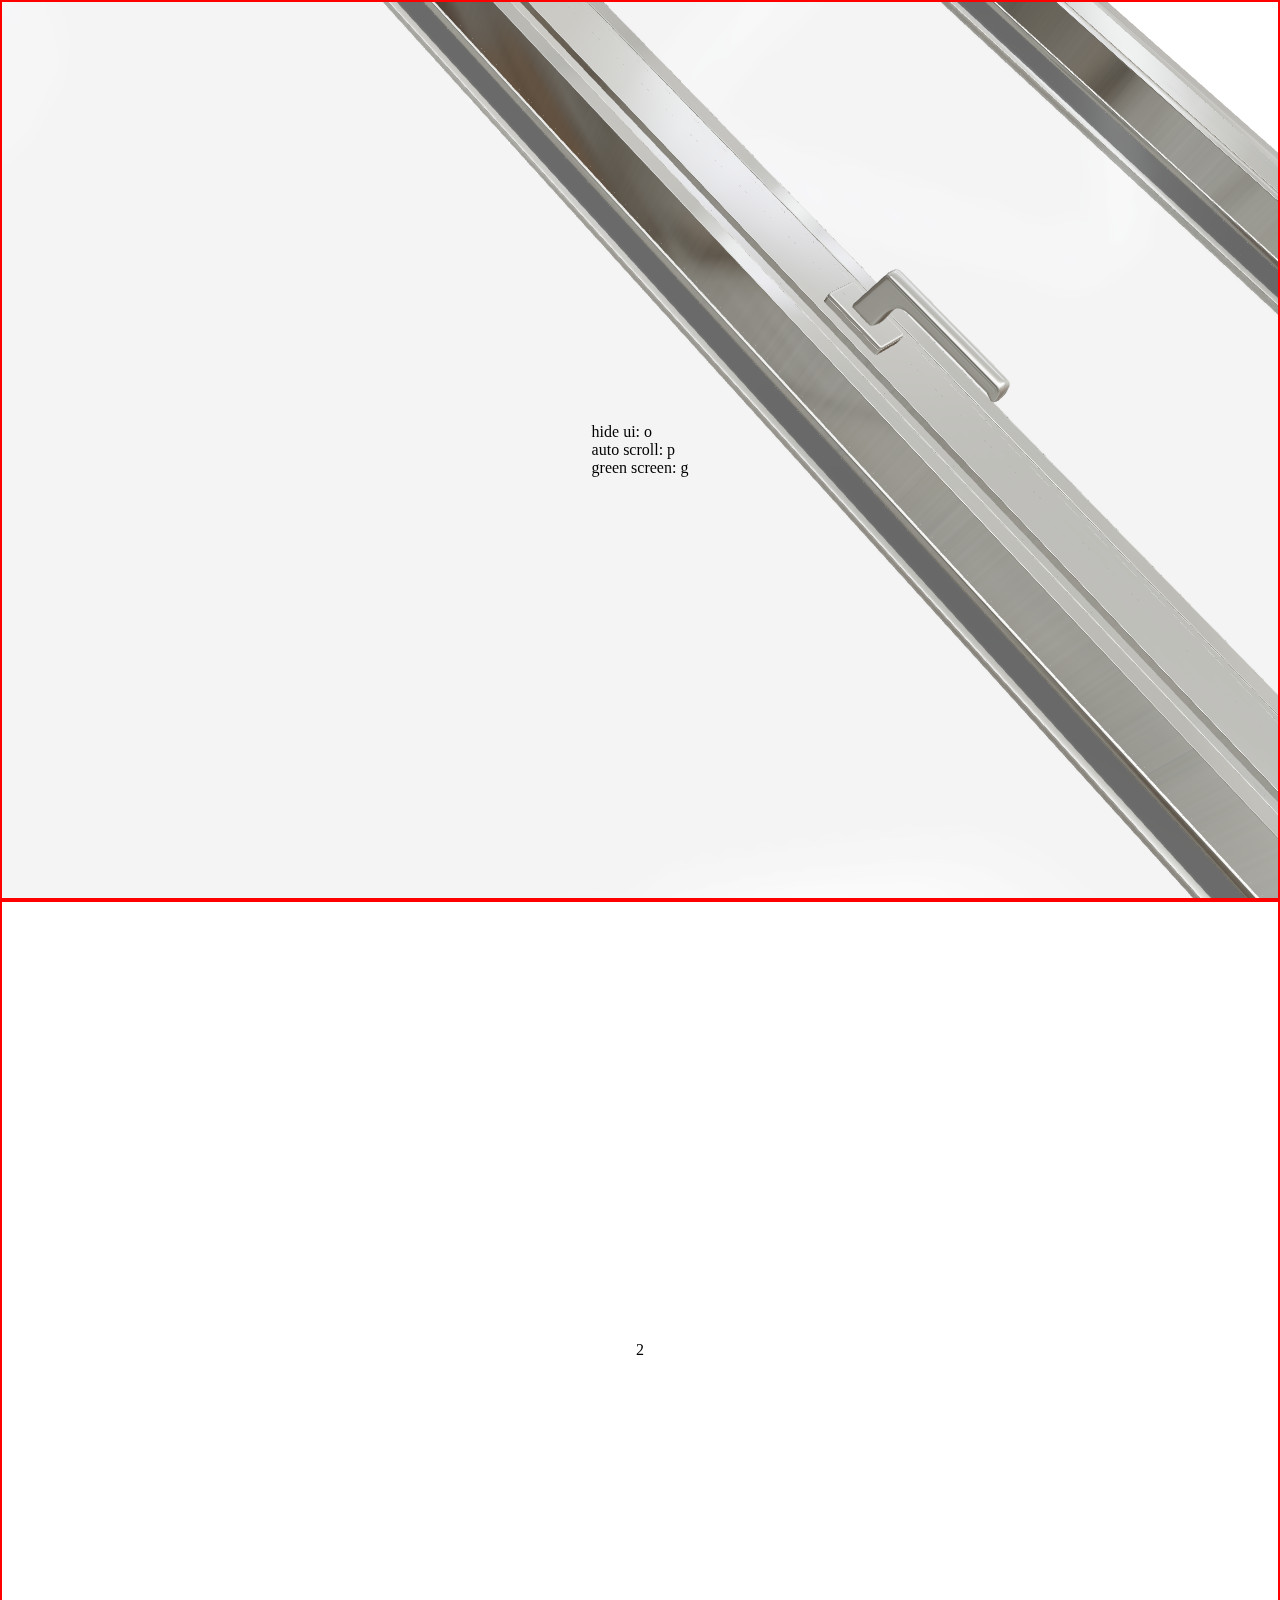
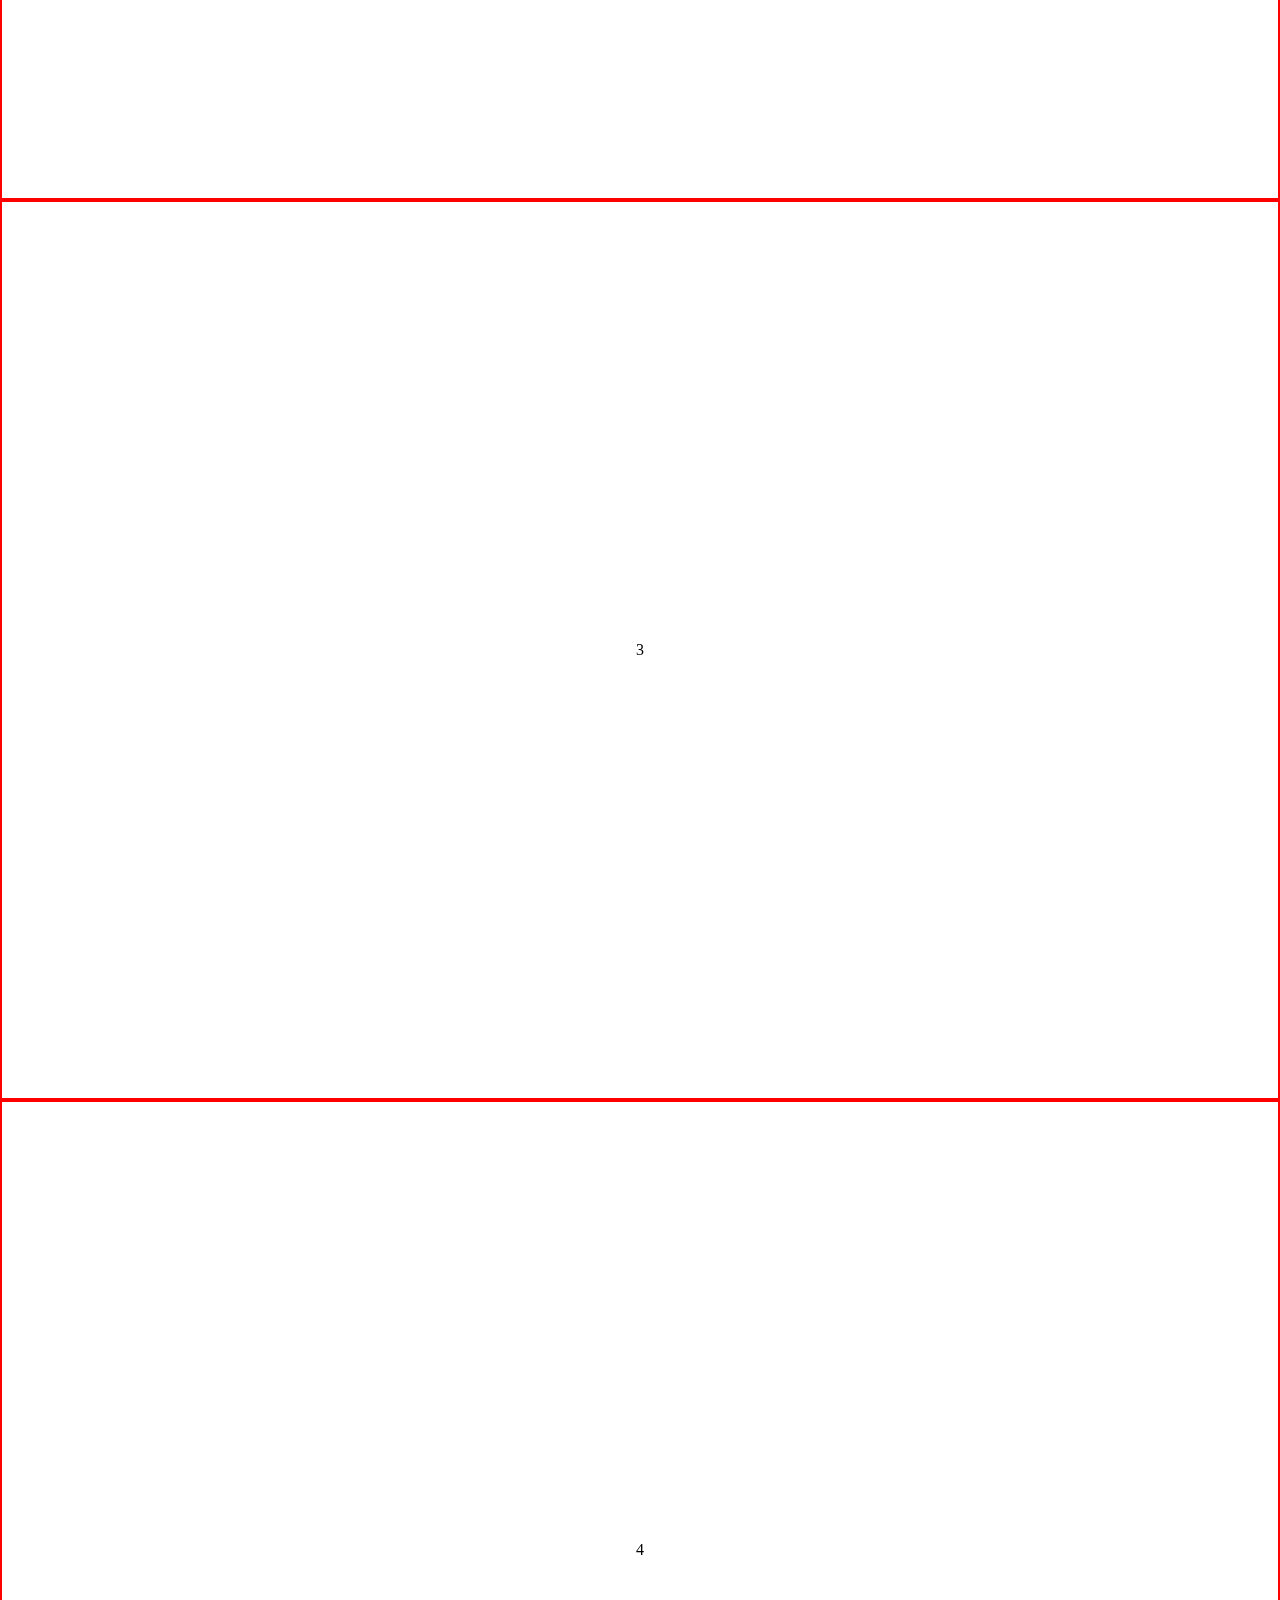
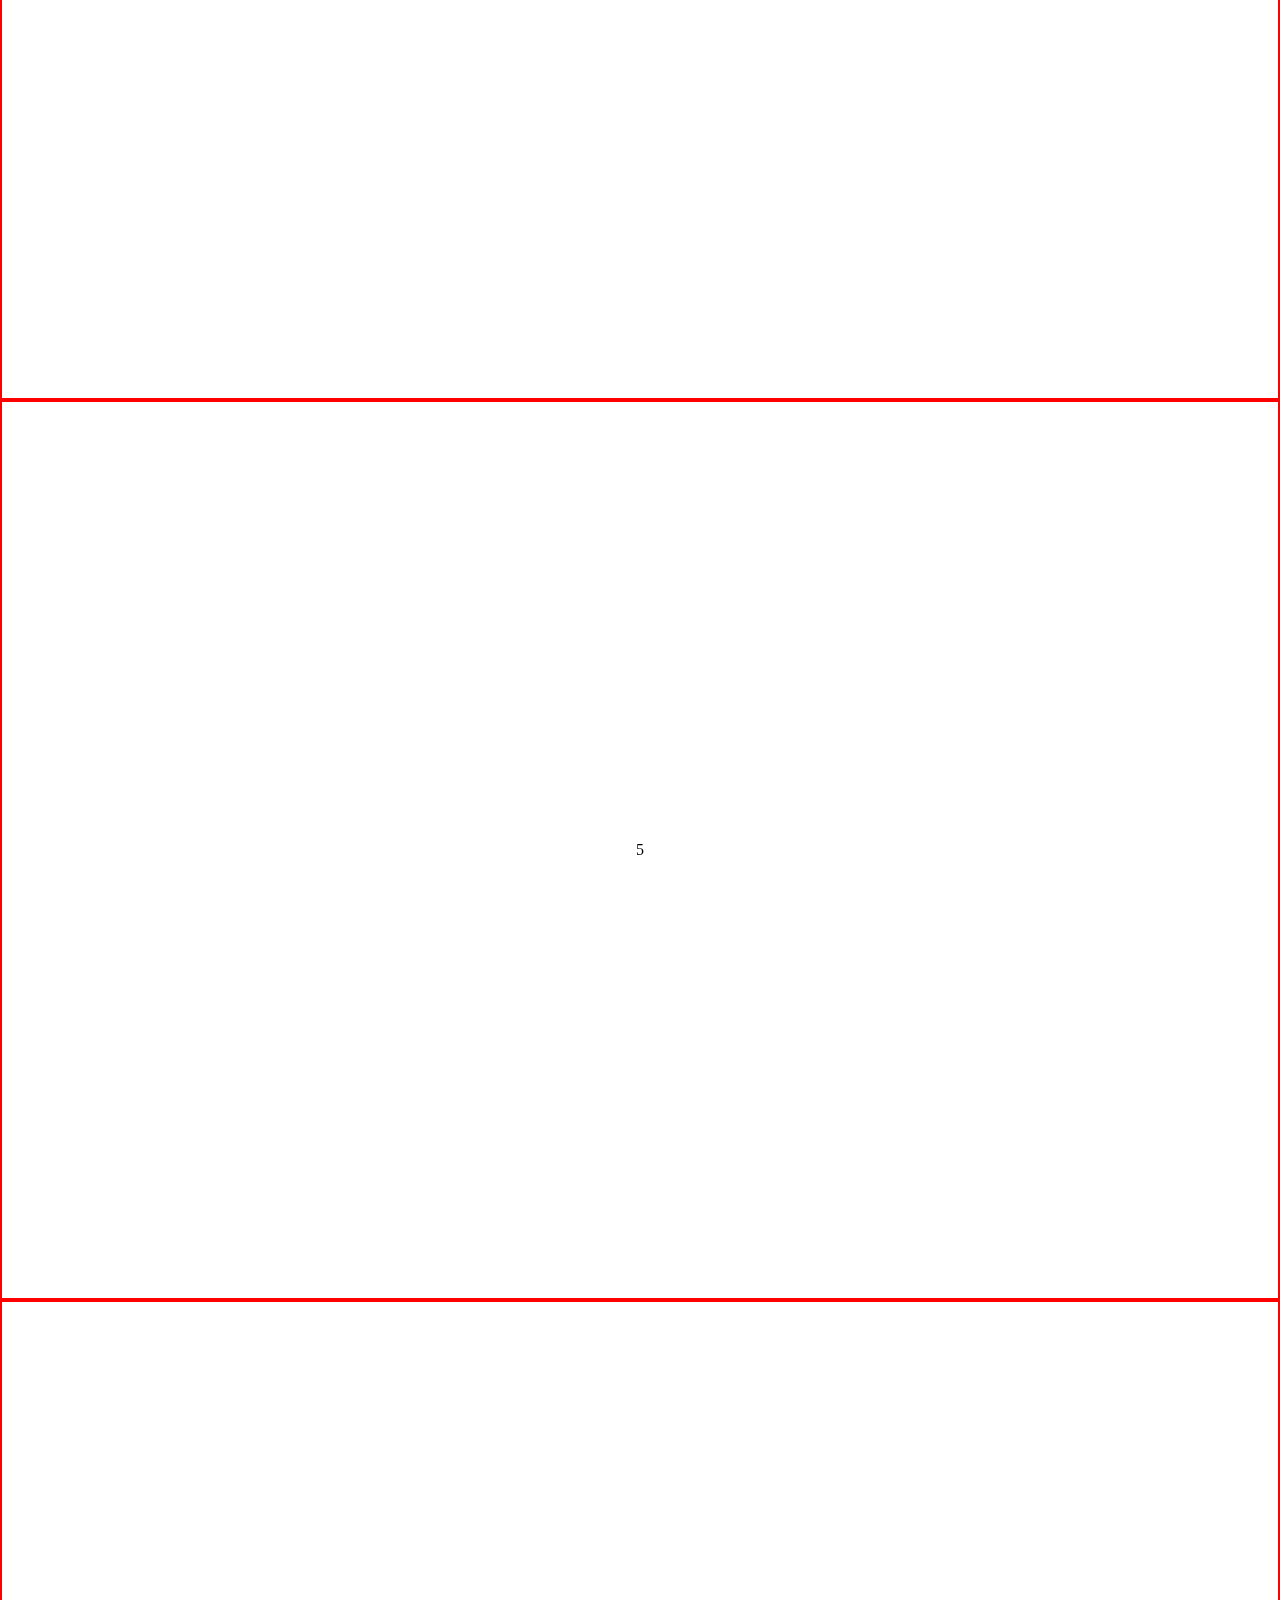
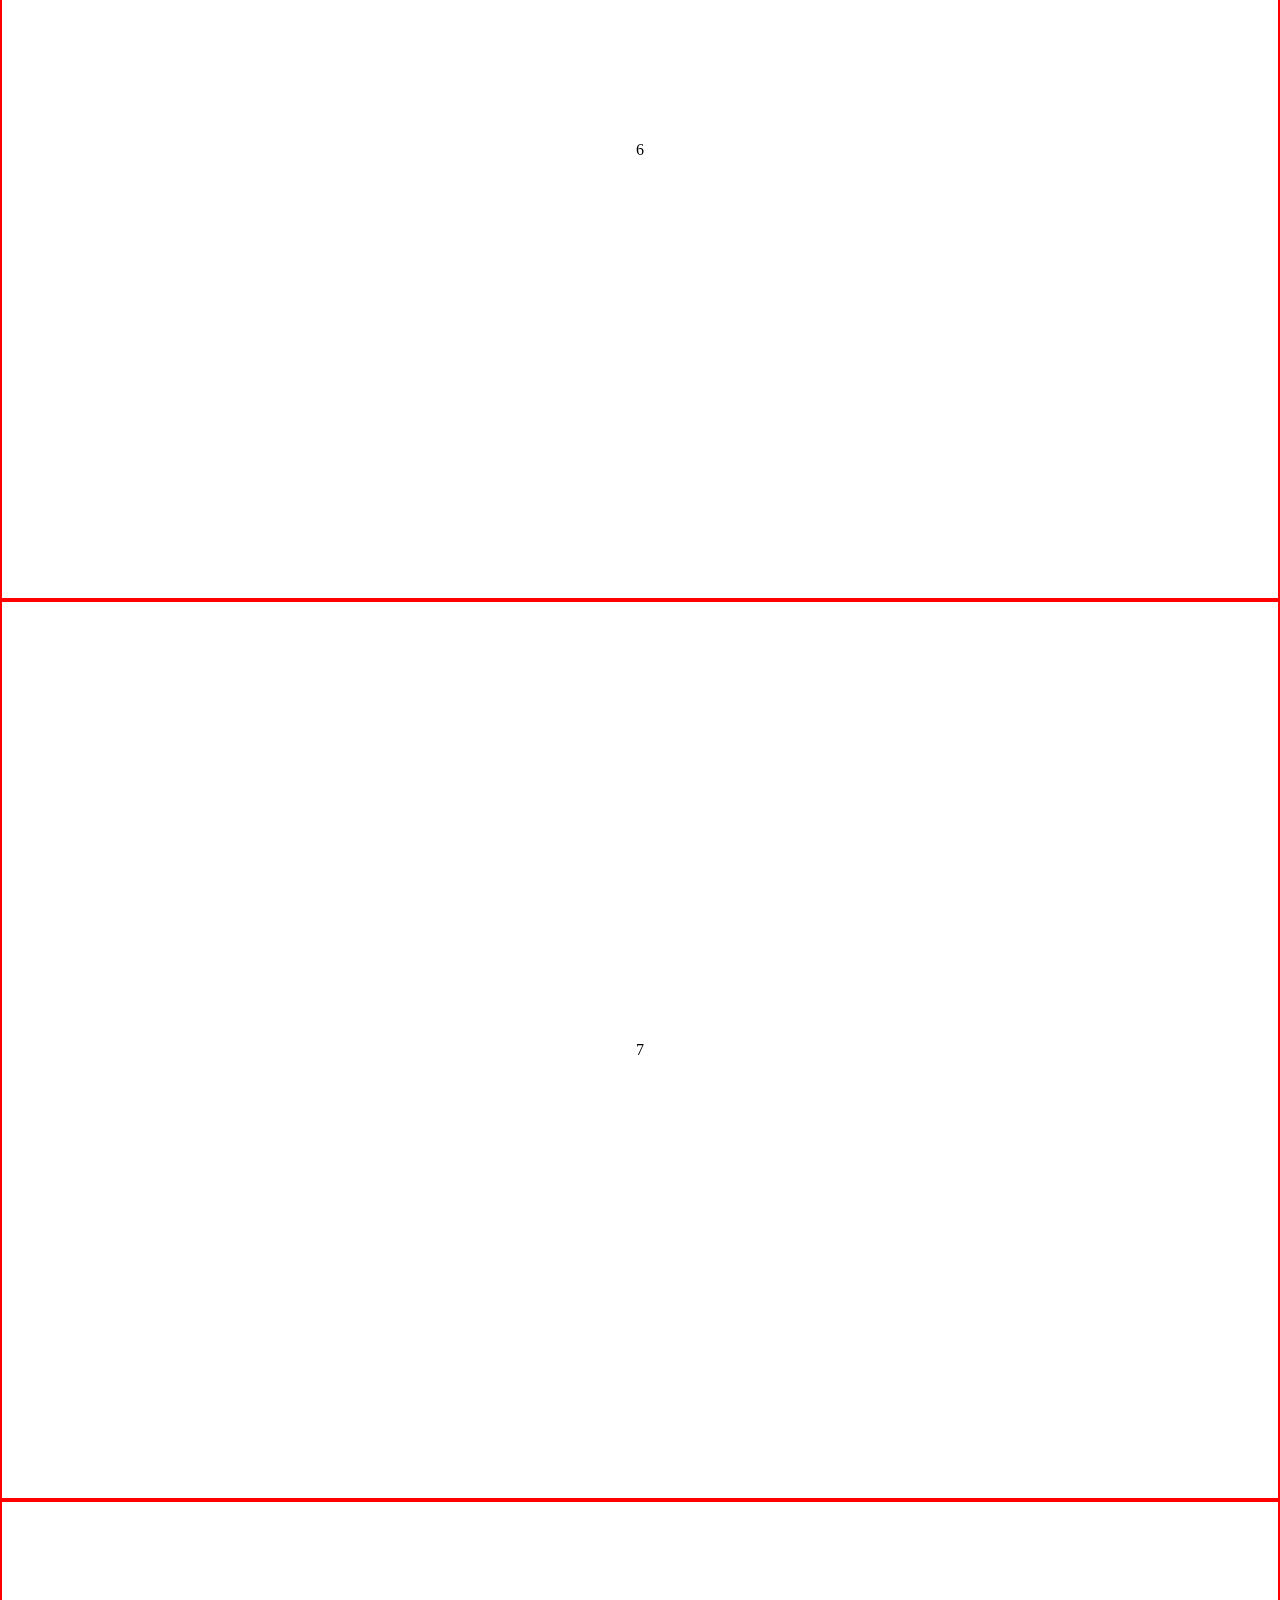
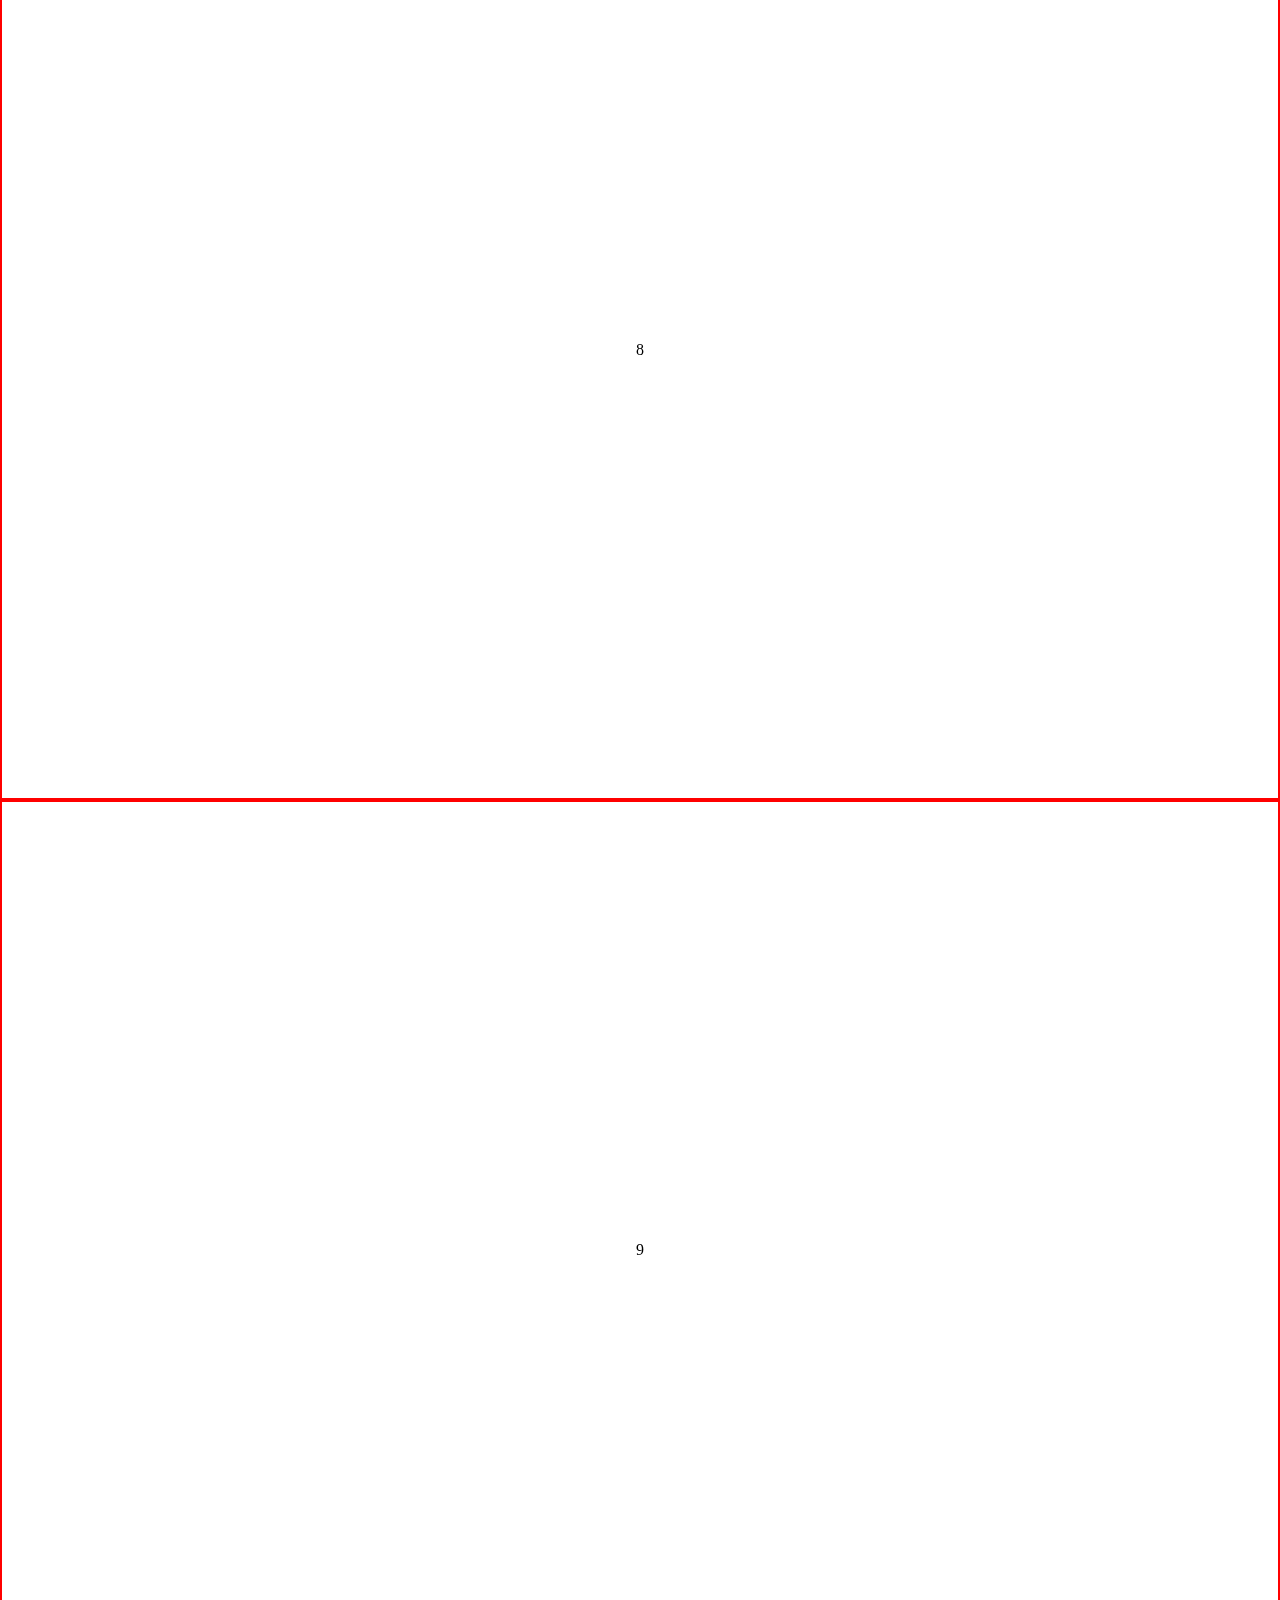
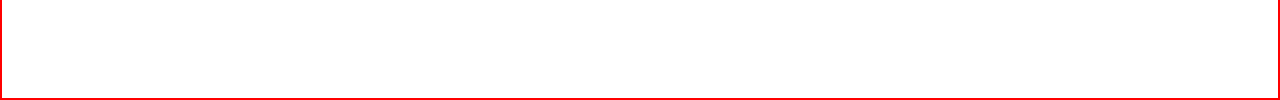
<file: index.html>
<!doctype html>
<html lang="en">
  <head>
    <meta charset="UTF-8" />
    <link rel="icon" type="image/svg+xml" href="./vite.svg" />
    <meta name="viewport" content="width=device-width, initial-scale=1.0" />
    <title>test</title>
    <script type="module" crossorigin src="./assets/main-Dy8SqRWb.js"></script>
    <link rel="modulepreload" crossorigin href="./assets/tween.esm-BwdqjlK4.js">
    <link rel="stylesheet" crossorigin href="./assets/tween-BlKq_OMH.css">
    <link rel="stylesheet" crossorigin href="./assets/main-B8LKek7W.css">
  </head>
  <body>

    <section id="canvas"></section>

    <section class="page">
      <p>
        hide ui: o<br>
        auto scroll: p<br>
        green screen: g<br>
      </p>
    </section>
    <section class="page">2</section>
    <section class="page">3</section>
    <section class="page">4</section>
    <section class="page">5</section>
    <section class="page">6</section>
    <section class="page">7</section>
    <section class="page">8</section>
    <section class="page">9</section>

  </body>
</html>
</file>
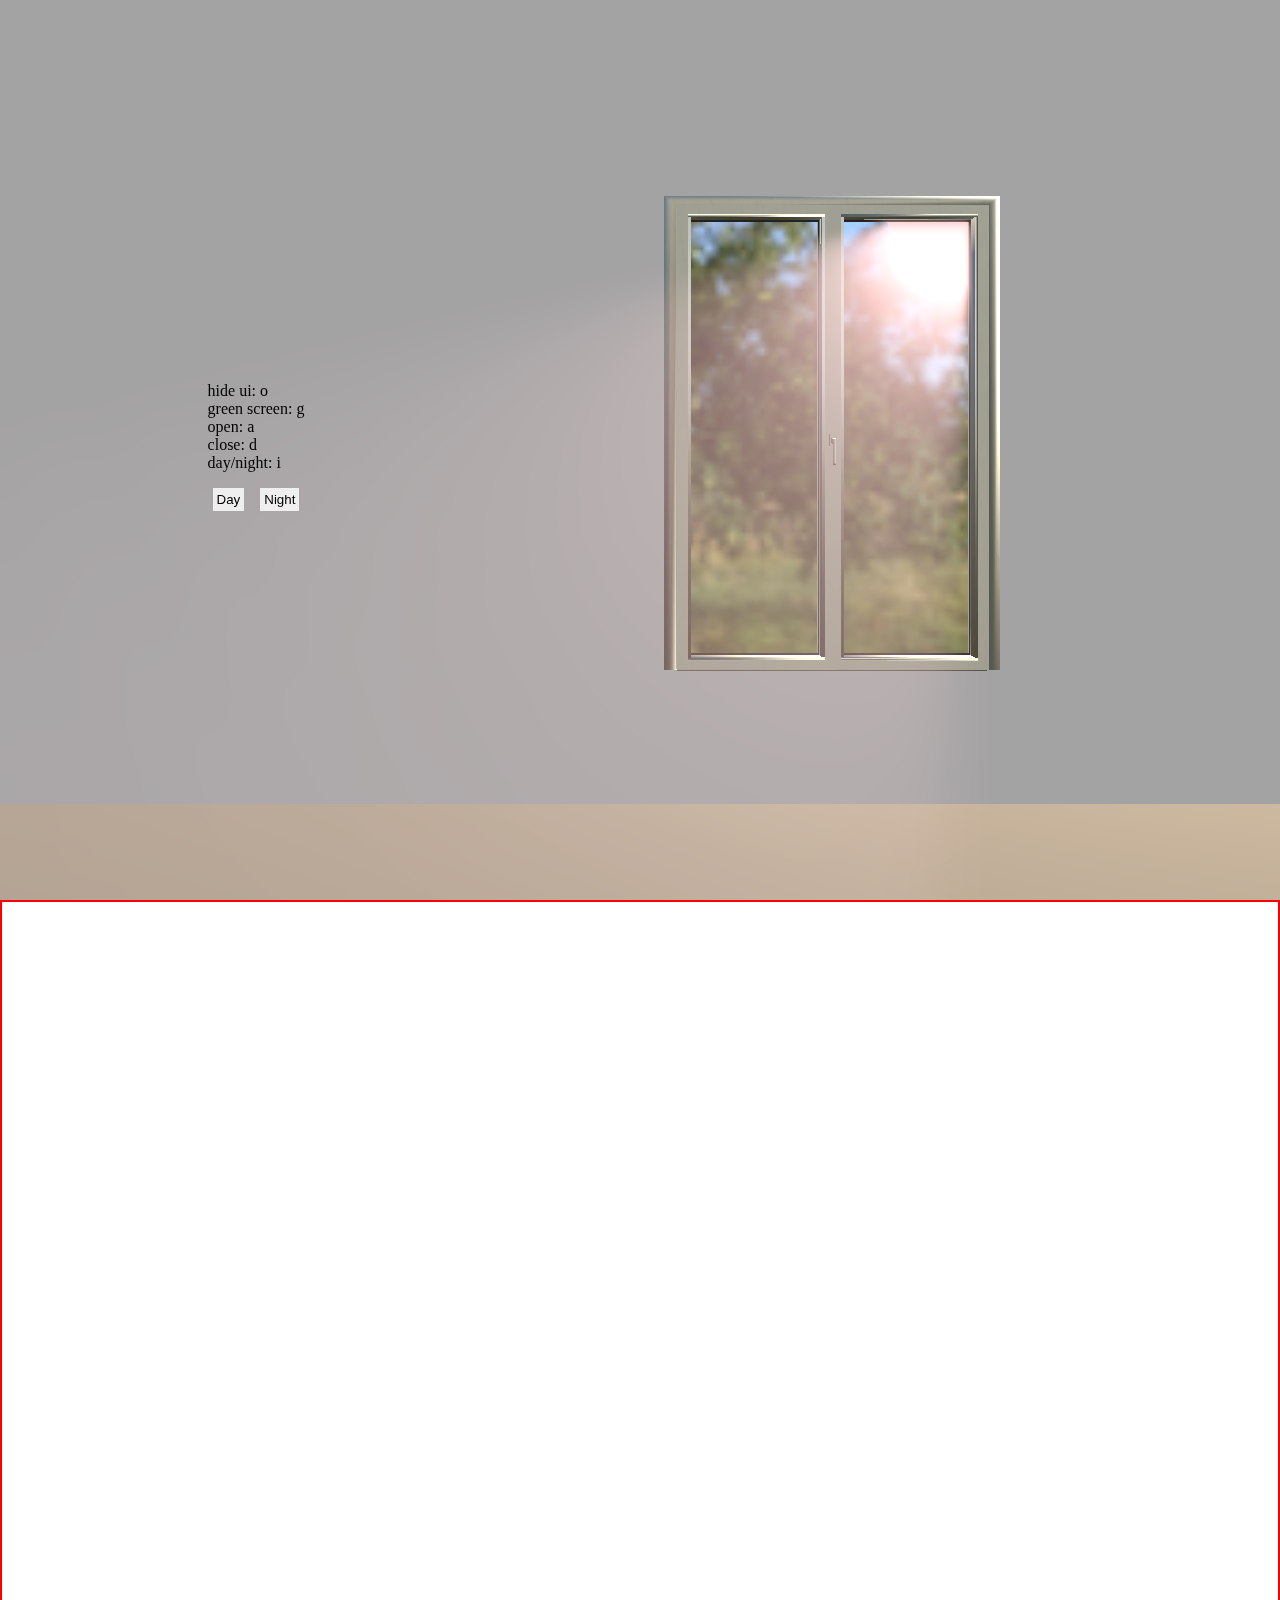
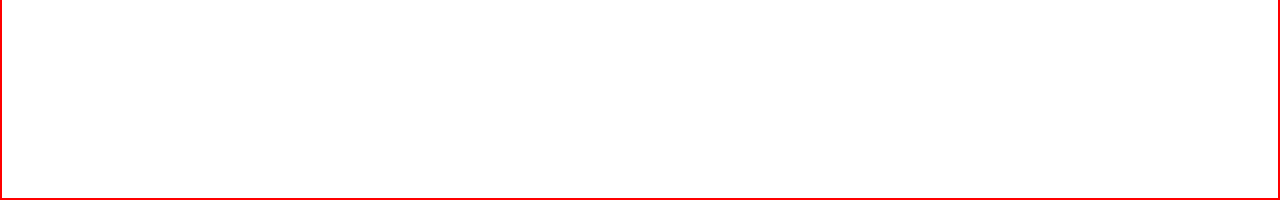
<file: room.html>
<!doctype html>
<html lang="en">
  <head>
    <meta charset="UTF-8" />
    <link rel="icon" type="image/svg+xml" href="./vite.svg" />
    <meta name="viewport" content="width=device-width, initial-scale=1.0" />
    <title>test</title>
    <script type="module" crossorigin src="./assets/room-zFb5E5-G.js"></script>
    <link rel="modulepreload" crossorigin href="./assets/tween.esm-BwdqjlK4.js">
    <link rel="stylesheet" crossorigin href="./assets/tween-BlKq_OMH.css">
    <link rel="stylesheet" crossorigin href="./assets/room-DejaPE-k.css">
  </head>
  <body>

    <section class="room">
      <div id="canvas"></div>
      <div class="controls">

        <p>
          hide ui: o<br>
          green screen: g<br>
          open: a<br>
          close: d<br>
          day/night: i
        </p>
        
        <div class="container">
          <button id="controlDay">Day</button>
          <button id="controlNight">Night</button>
        </div>
        
      </div>
    </section>

    <section class="page"></section>
    
  </body>
</html>
</file>
<file: assets/tween-BlKq_OMH.css>
*{margin:0;padding:0;border:0;outline:none;box-sizing:border-box}a{text-decoration:none;color:inherit;outline:none}a[href^=tel]{font-family:inherit;font-size:inherit;font-weight:inherit;color:inherit;line-height:inherit;text-decoration:none}ul{list-style:none}address{font-style:inherit}.hidden{cursor:none}.hidden .page,.hidden .room .controls{opacity:0}
</file>
<file: assets/main-B8LKek7W.css>
.page{width:100%;height:100vh;display:flex;justify-content:center;align-items:center;border:2px solid red}#canvas{width:100vw;height:100vh;position:fixed;top:0;left:0;z-index:-1}
</file>
<file: assets/room-DejaPE-k.css>
.room{height:100vh;display:flex;flex-direction:row;justify-content:flex-start;position:relative}.page{width:100%;height:100vh;display:flex;justify-content:center;align-items:center;border:2px solid red}#canvas{width:100%;height:100vh;position:absolute;top:0;left:0;z-index:1;overflow:hidden}.controls{width:40%;height:100%;display:flex;flex-direction:column;justify-content:center;align-items:center;gap:8px;z-index:2}.controls .container{display:flex;flex-direction:row;justify-content:center;align-items:center}.controls button{padding:4px;margin:8px;cursor:pointer}.controls button.active{outline:2px solid black}
</file>
